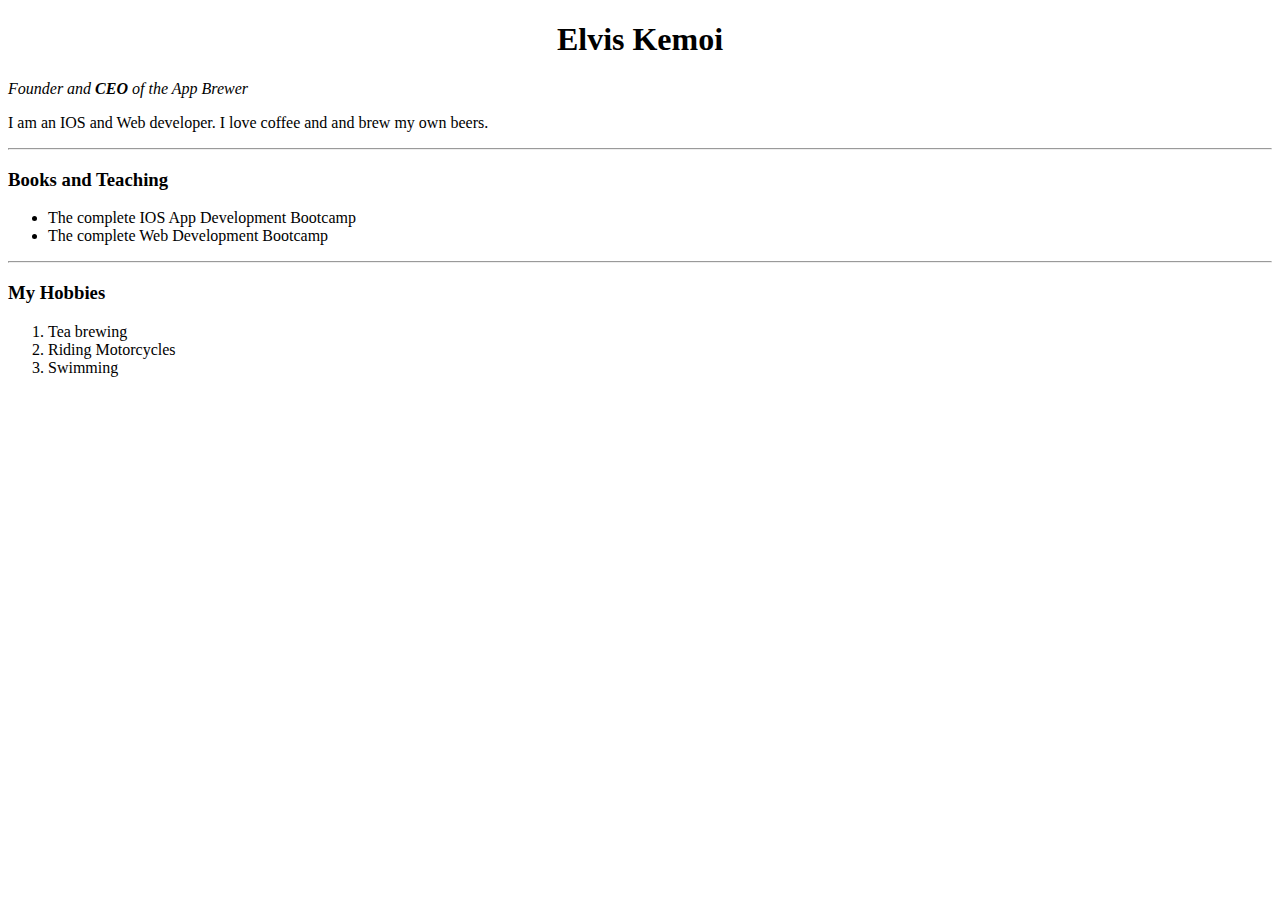
<file: Index.html>
<!DOCTYPE html>
<html lang="en">
    <head>
        <meta charset="UTF-8">
        <meta name="viewport" content="width=device-width, initial-scale=1.0">
        <title>Elvis' Personal Site</title>
        
    </head>
    <body>
        <h1 align="center">Elvis Kemoi</h1>
        <p><em>Founder and <strong> CEO</strong> of the App Brewer</em><p>
            <!--Italics should be written using the <em> tag-->
            <!--Bolding should be done using the <strong> tag-->
        <p>I am an IOS and Web developer. I love coffee and and brew my own beers.</p>
        <hr><!--Horizontal Rule-->
        <h3>Books and Teaching</h3>
        <ul><!--Unordered Lists-->
            <li>The complete IOS App Development Bootcamp</li>
            <li>The complete Web Development Bootcamp</li>
        </ul>
        <hr>
        <h3>My Hobbies</h3>
        <ol><!--Ordered List-->
            <li>Tea brewing</li>
            <li>Riding Motorcycles</li>
            <li>Swimming</li>
        </ol>


        
    </body>
</html>
</file>
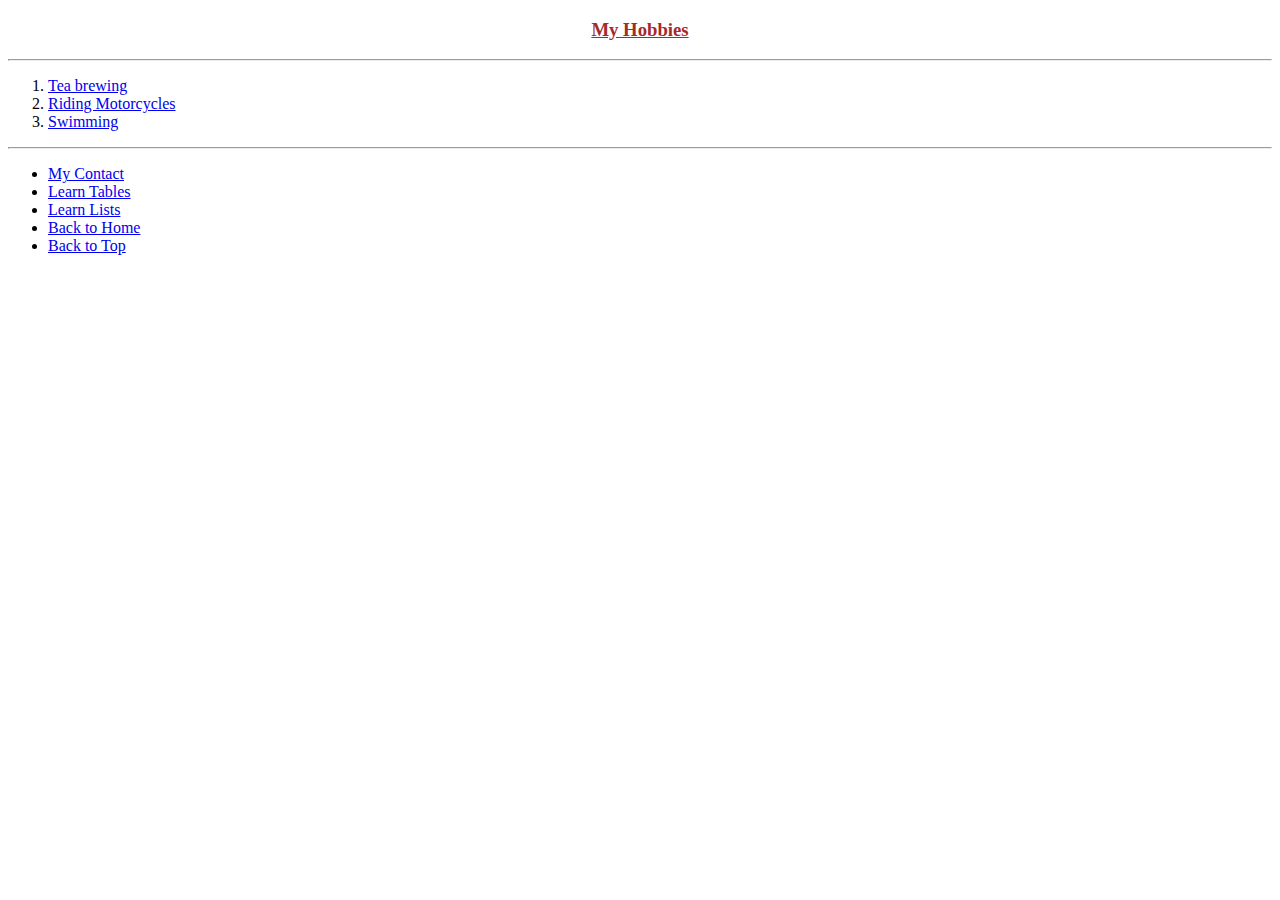
<file: hobbies.html>
<!DOCTYPE html>
<html lang="en">
<head>
    <meta charset="UTF-8">
    <meta name="viewport" content="width=device-width, initial-scale=1.0">
    <title>Elvis Hobbies</title>
    <link rel="stylesheet" href="main.css" type="text/css">
    <link rel="icon" href="Images/html5logo.png">
</head>
<body>
    <h3>My Hobbies</h3>
    <hr>
    <ol><!--Ordered List-->
        <li><a href="https://www.youtube.com/watch?v=t_jB9xOKxkI&pp=ygULdGVhIGJyZXdpbmc%3D">Tea brewing</a></li>
        <li><a href="https://www.youtube.com/watch?v=w6dSMm3fnZo&pp=ygUScmlkaW5nIG1vdG9yY3ljbGVz"> Riding Motorcycles</a></li>
        <li><a target="_blank" href="https://www.youtube.com/watch?v=pFN2n7CRqhw&pp=ygUIc3dpbW1pbmc%3D">Swimming</a></li>
    </ol>
    <hr>
    <ul>
        <li><a href="contact.html"> My Contact</a></li>
        <li><a href="tables.html">Learn Tables</a></li>
        <li><a href="lists.html">Learn Lists</a></li>
        <li><a href="images.html">Back to Home</a></li>
        <li><a href="#">Back to Top</a></li>
    </ul>
</body>
</html>
</file>
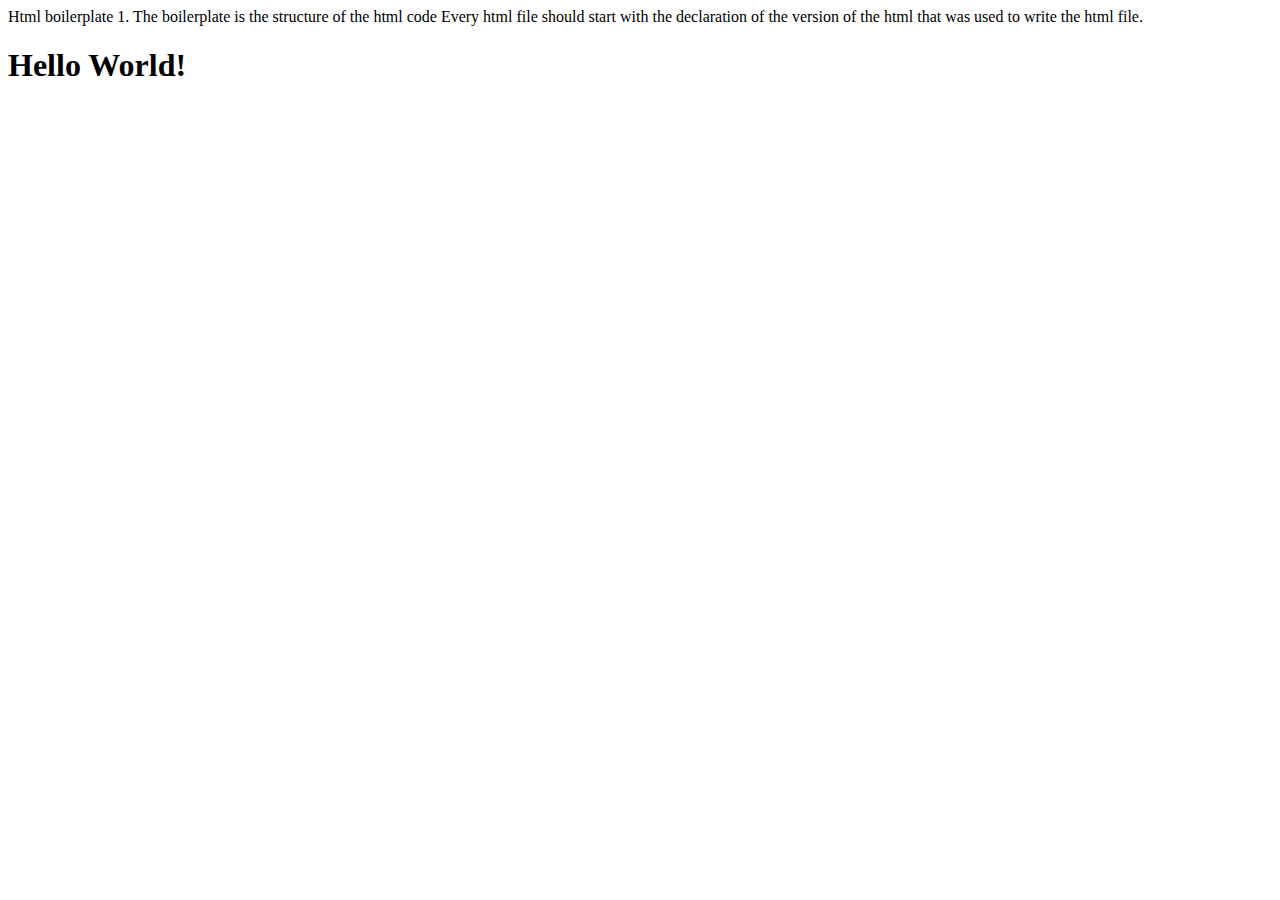
<file: Html boilerplateNotes.html>
Html boilerplate 
1. The boilerplate is the structure of the html code

Every html file should start with the declaration of the version of the html that was used to write the html file.
<!DOCTYPE html> <!--The declaration of the html version -->
<html lang="en"> <!--Html tag has a lang attribute that is used to show the language that was used in the html file.-->
<head>
    <meta charset="UTF-8"> <!---->
    <title>My website</title><!--Title of the Page-->
</head>
<body>
    <h1>Hello World!</h1>
    
</body>

</html>
</file>
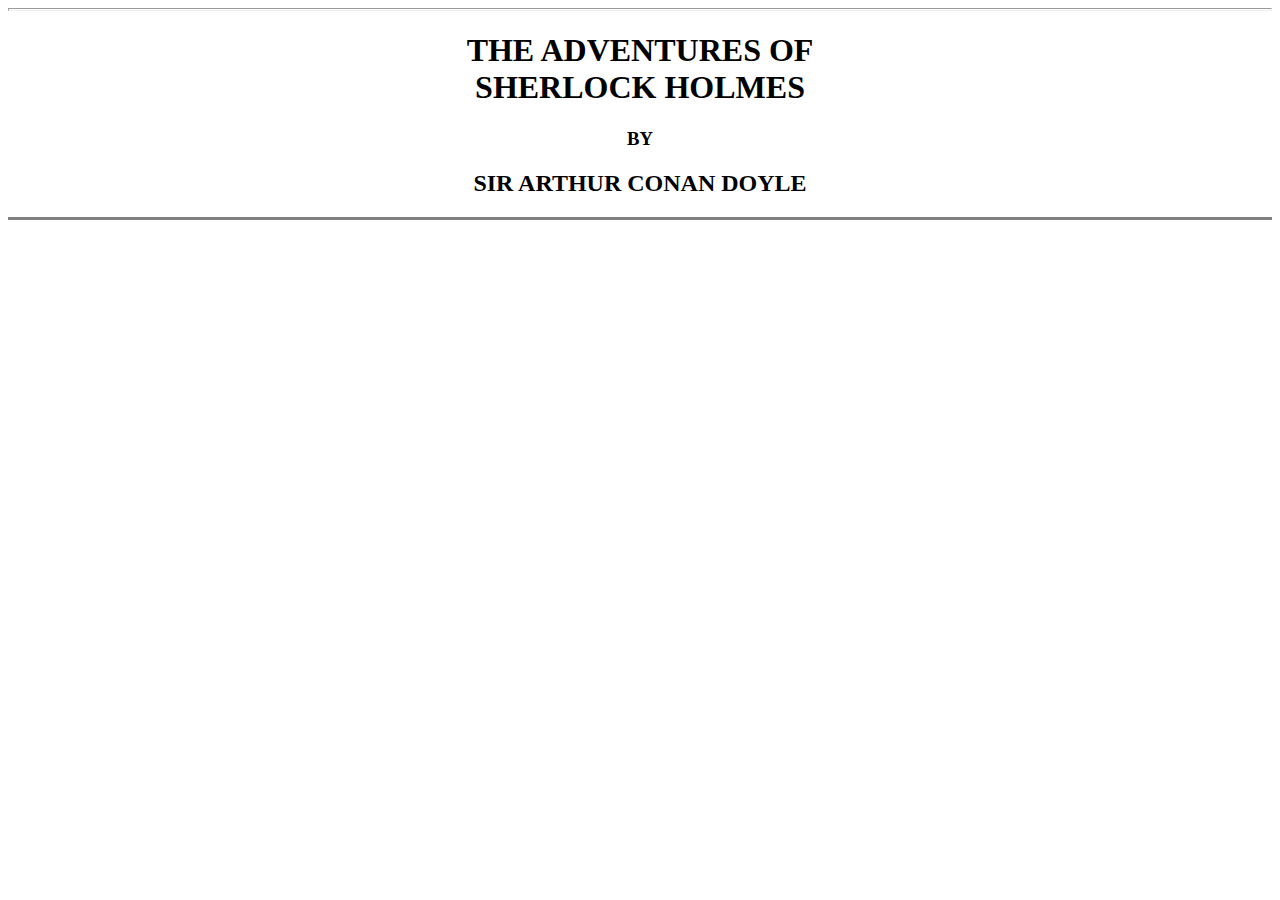
<file: HtmlTags.html>
<html>
    <hr size="3">
    <h1 align="center">THE ADVENTURES OF <br>SHERLOCK HOLMES </h1>
    <h3 align="center">BY</h3>
    <h2 align="center">SIR ARTHUR CONAN DOYLE</h2>
    <hr size="3" noshade>
</html>
</file>
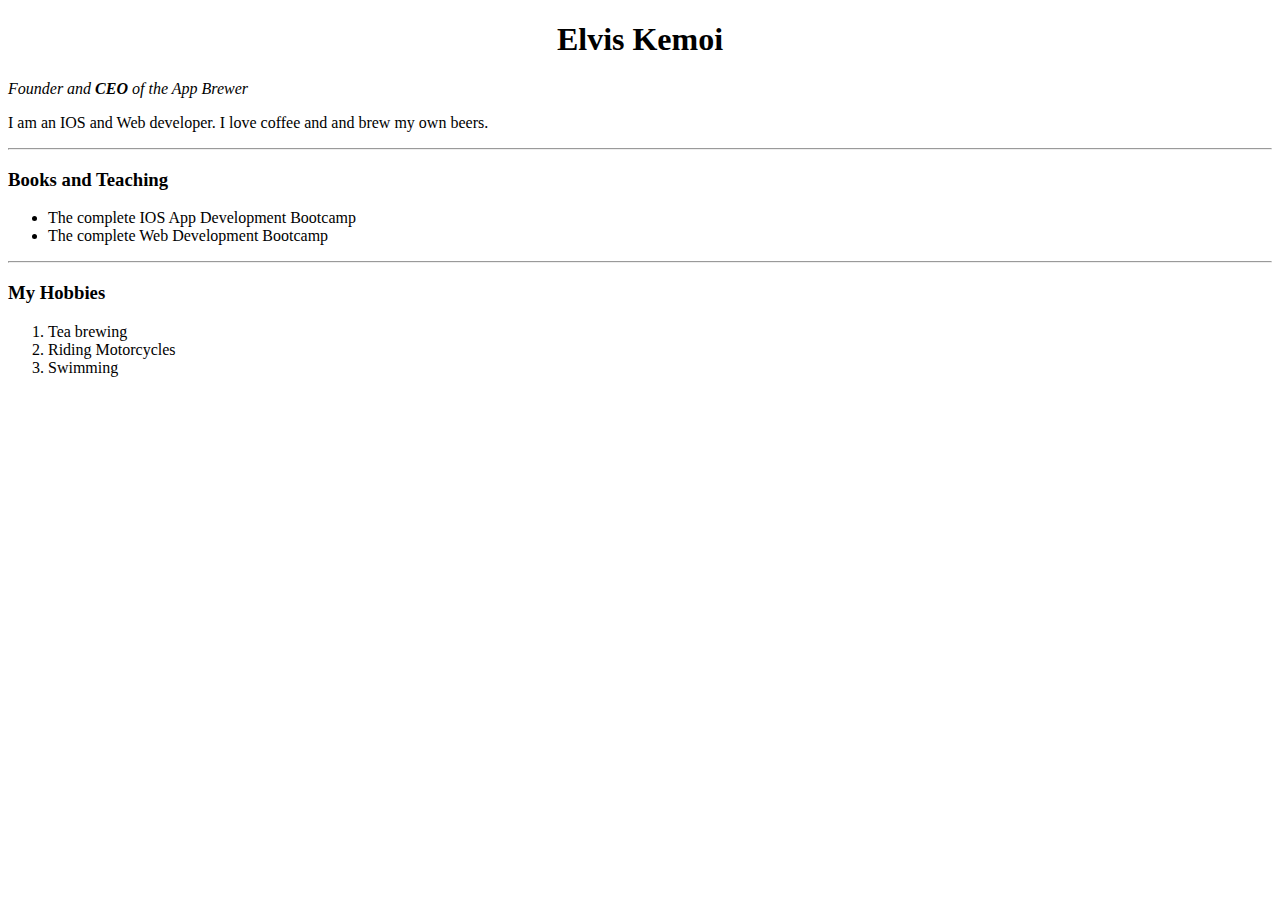
<file: IndexFirst.html>
<!DOCTYPE html>
<html lang="en">
    <head>
        <meta charset="UTF-8">
        <meta name="viewport" content="width=device-width, initial-scale=1.0">
        <title>Elvis' Personal Site</title>
        
    </head>
    <body>
        <h1 align="center">Elvis Kemoi</h1>
        <p><em>Founder and <strong> CEO</strong> of the App Brewer</em><p>
            <!--Italics should be written using the <em> tag-->
            <!--Bolding should be done using the <strong> tag-->
        <p>I am an IOS and Web developer. I love coffee and and brew my own beers.</p>
        <hr><!--Horizontal Rule-->
        <h3>Books and Teaching</h3>
        <ul><!--Unordered Lists-->
            <li>The complete IOS App Development Bootcamp</li>
            <li>The complete Web Development Bootcamp</li>
        </ul>
        <hr>
        <h3>My Hobbies</h3>
        <ol><!--Ordered List-->
            <li>Tea brewing</li>
            <li>Riding Motorcycles</li>
            <li>Swimming</li>
        </ol>


        
    </body>
</html>
</file>
<file: main.css>
h3{
    text-align: center;
    color: brown;
    text-decoration: underline;
}


h1{
    color:brown;
    text-decoration: underline;
    text-align:center;
}

h2{
    text-decoration: underline;
    text-align: center;
    color:brown;
}
img{
    
    padding: 20px;
    width: 600px;
}
</file>
